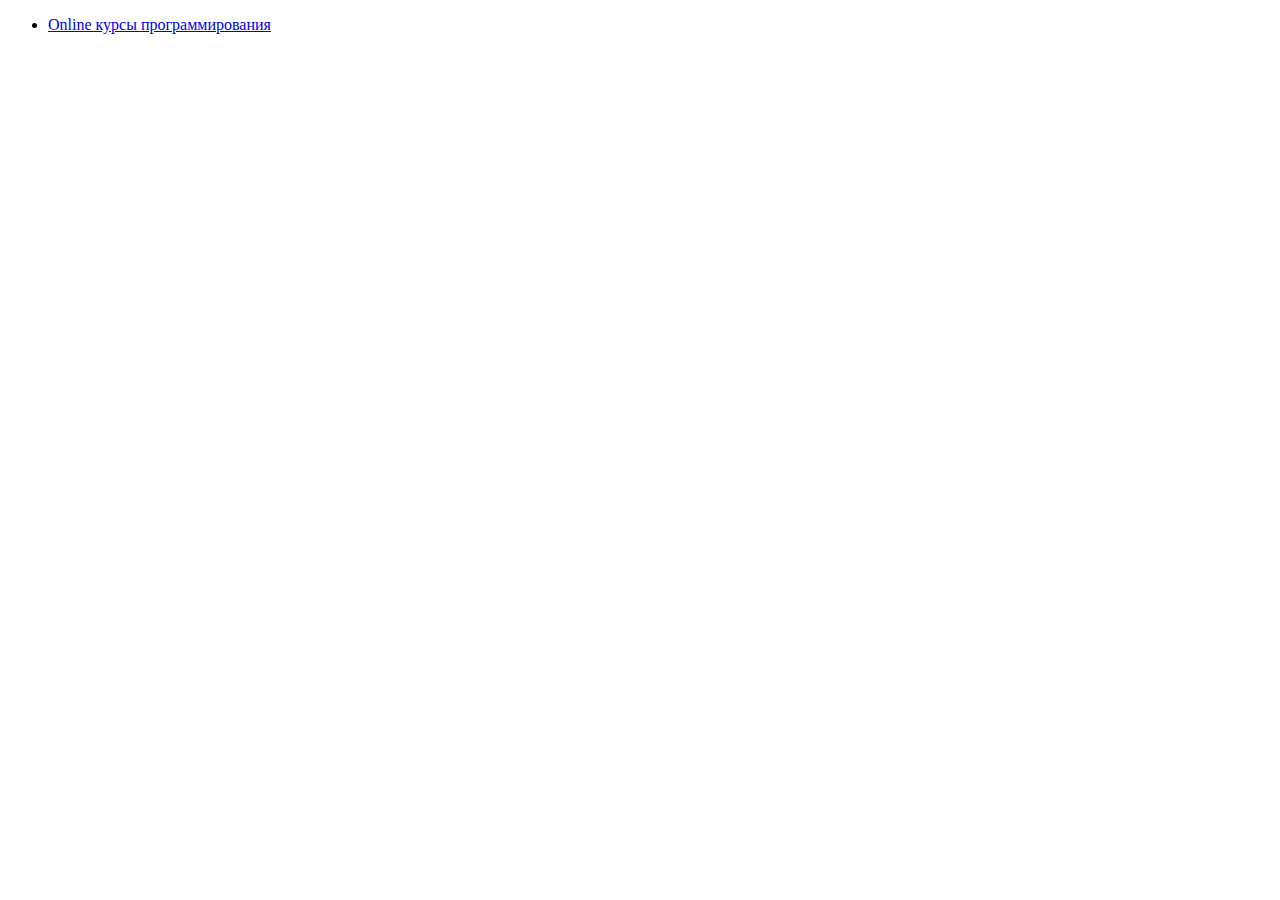
<file: youtube.html>
<!DOCTYPE html>
<html lang="en">
<head>
    <meta charset="UTF-8">
    <title>Youtube Курсы</title>
</head>
<body>
    <ul>
        <li>
            <a href="https://belhard.academy/developmentpo">Online курсы программирования</a>
        </li>
    </ul>
</body>
</html>
</file>
